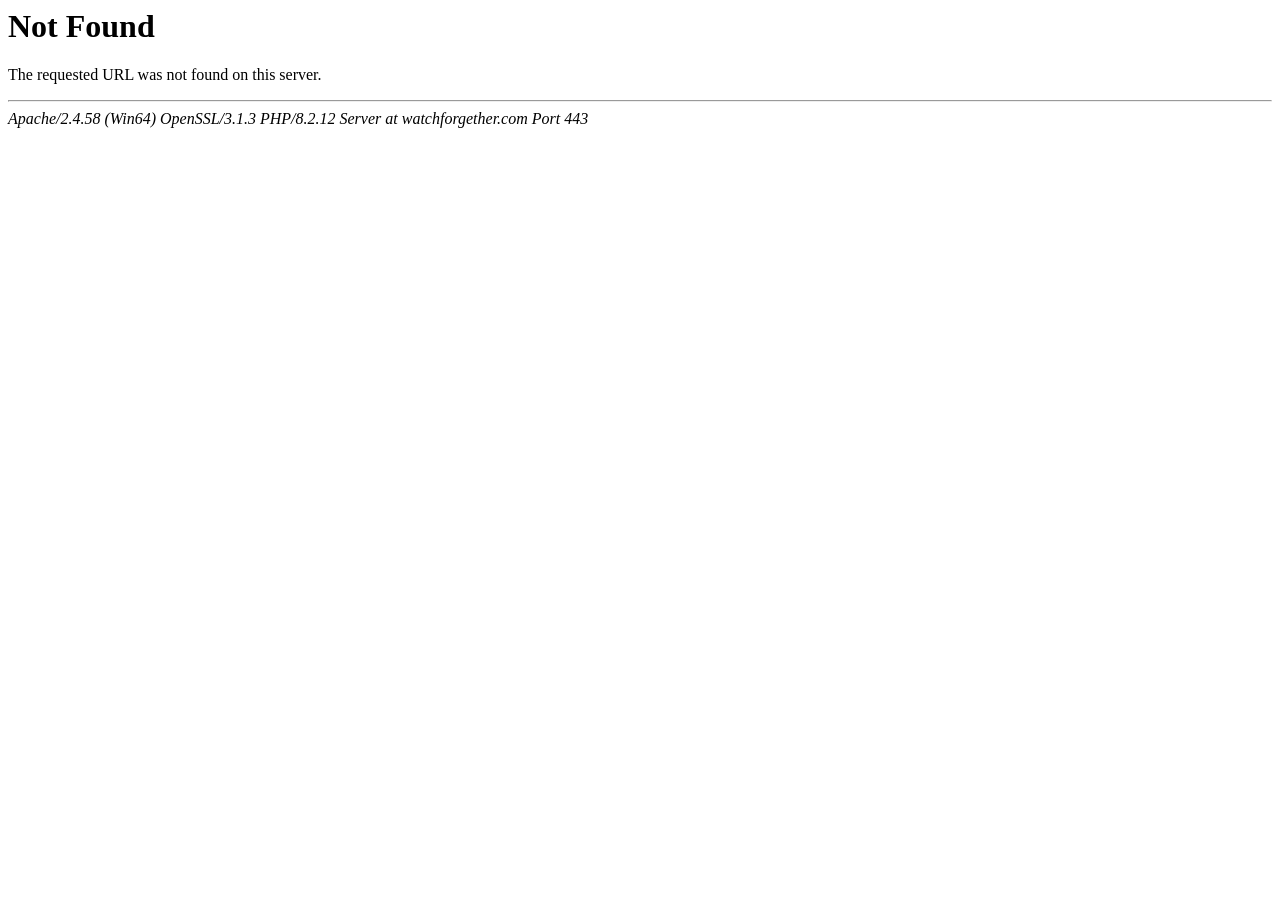
<file: img/favicon.html>
<!DOCTYPE HTML PUBLIC "-//IETF//DTD HTML 2.0//EN">
<html><head>
<title>404 Not Found</title>
</head><body>
<h1>Not Found</h1>
<p>The requested URL was not found on this server.</p>
<hr>
<address>Apache/2.4.58 (Win64) OpenSSL/3.1.3 PHP/8.2.12 Server at watchforgether.com Port 443</address>
<script defer src="https://static.cloudflareinsights.com/beacon.min.js/v8c78df7c7c0f484497ecbca7046644da1771523124516" integrity="sha512-8DS7rgIrAmghBFwoOTujcf6D9rXvH8xm8JQ1Ja01h9QX8EzXldiszufYa4IFfKdLUKTTrnSFXLDkUEOTrZQ8Qg==" data-cf-beacon='{"version":"2024.11.0","token":"ffadf8f8be294eaf96db843b1d62631a","r":1,"server_timing":{"name":{"cfCacheStatus":true,"cfEdge":true,"cfExtPri":true,"cfL4":true,"cfOrigin":true,"cfSpeedBrain":true},"location_startswith":null}}' crossorigin="anonymous"></script>
</body></html>
</file>
